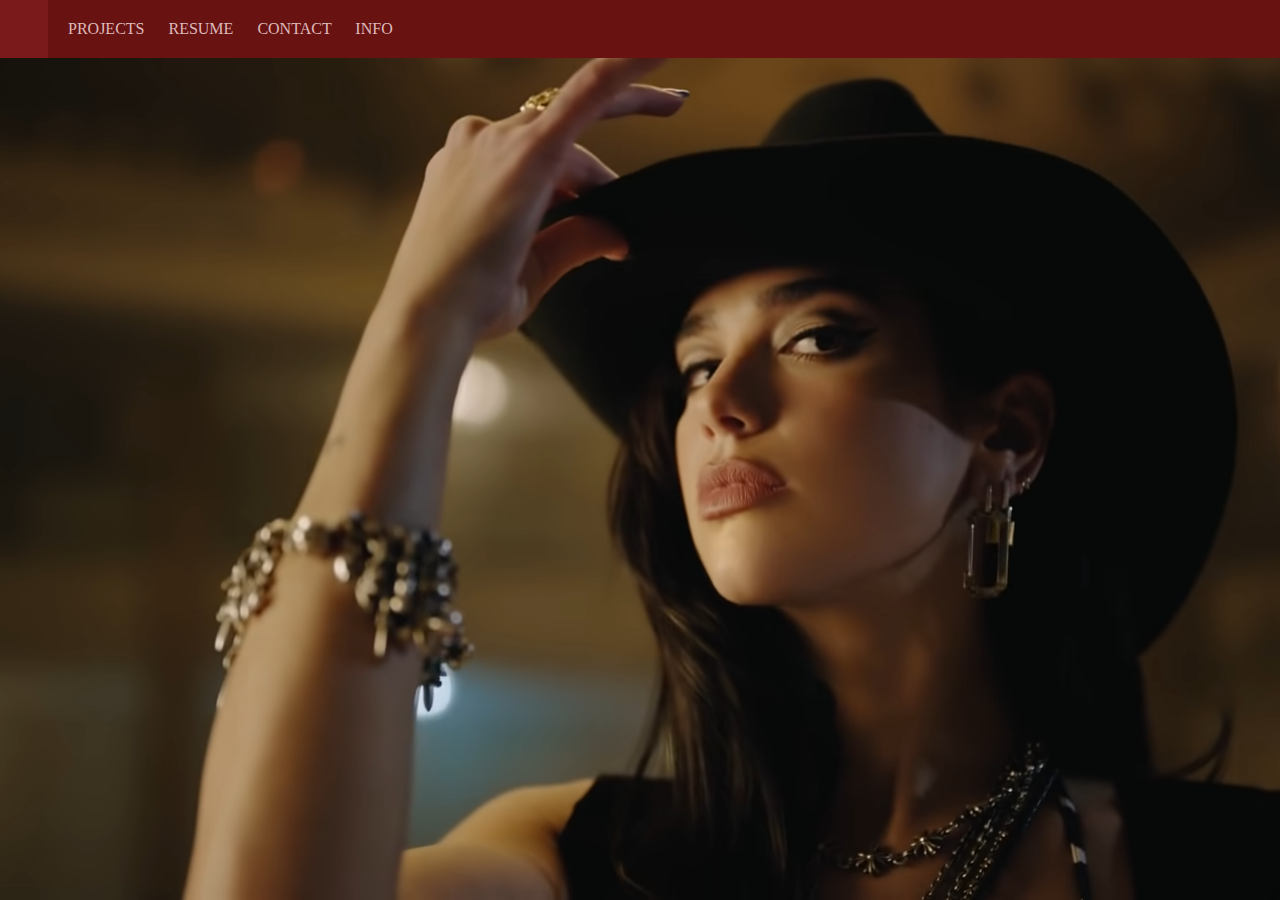
<file: index.html>
<!DOCTYPE html>
<html lang="en">
  <head>
    <meta charset="UTF-8" />
    <meta http-equiv="X-UA-Compatible" content="IE=edge" />
    <meta name="viewport" content="width=device-width, initial-scale=1.0" />
    <title>Rahul Ankamreddi</title>
    <link rel="stylesheet" href="./CSS/styles.css" />
    <script src="./Javascript/index.js"></script>
  </head>

  <body>
    <div class="nav-bar">
      <a href="./about.html">Projects</a>
      <a href="./about.html">Resume</a>
      <a href="./about.html">Contact info</a>
    </div>
    <div class="background-image"></div>
  </body>
</html>
</file>
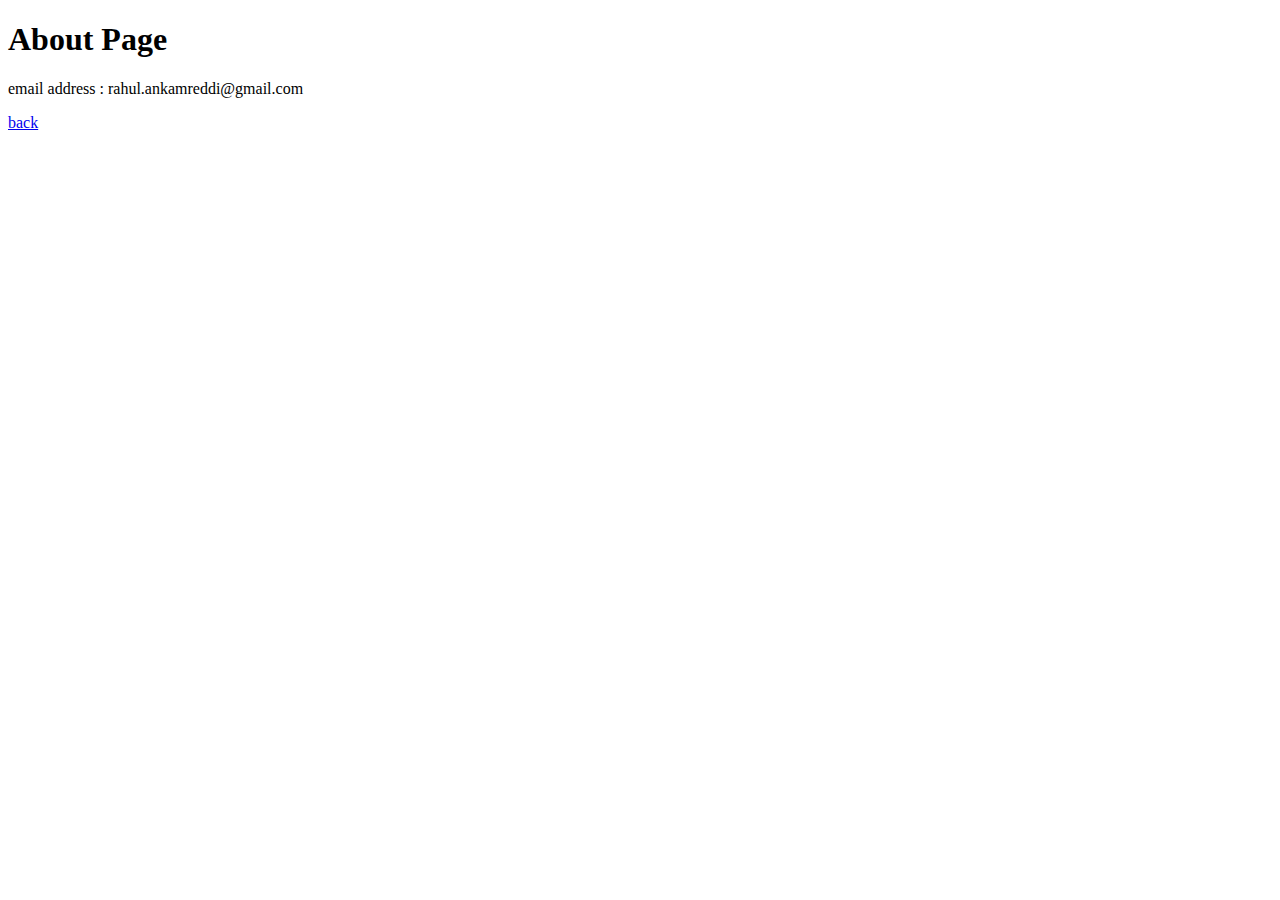
<file: about.html>
<!DOCTYPE html>
<html lang="en">

<head>
    <meta charset="UTF-8">
    <meta http-equiv="X-UA-Compatible" content="IE=edge">
    <meta name="viewport" content="width=device-width, initial-scale=1.0">
    <title>About Page</title>
</head>

<body>
    <h1>About Page</h1>
    <p>email address : rahul.ankamreddi@gmail.com</p>
    <a href="./index.html">back</a>
</body>

</html>
</file>
<file: CSS/styles.css>
* {
  margin: 0;
}
.nav-bar {
  background-color: rgba(104, 16, 16, 0.993);
  /* margin-bottom: 20px; */
  padding: 20px;
  border: 0;
  margin: 0;
  box-sizing: border-box;
  border-left: 3em solid rgb(122, 26, 26);
  word-spacing: 20px;
}

a {
  text-decoration: none;
  color: rgb(221, 187, 187);
  text-transform: uppercase;
}

.background-image {
  background: url("./dualipa.png");
  /* height: 50vh; */
  background-size: cover;
  background-repeat: no-repeat;
  background-position: center;
  height: calc(100vh - 58px);
}
</file>
